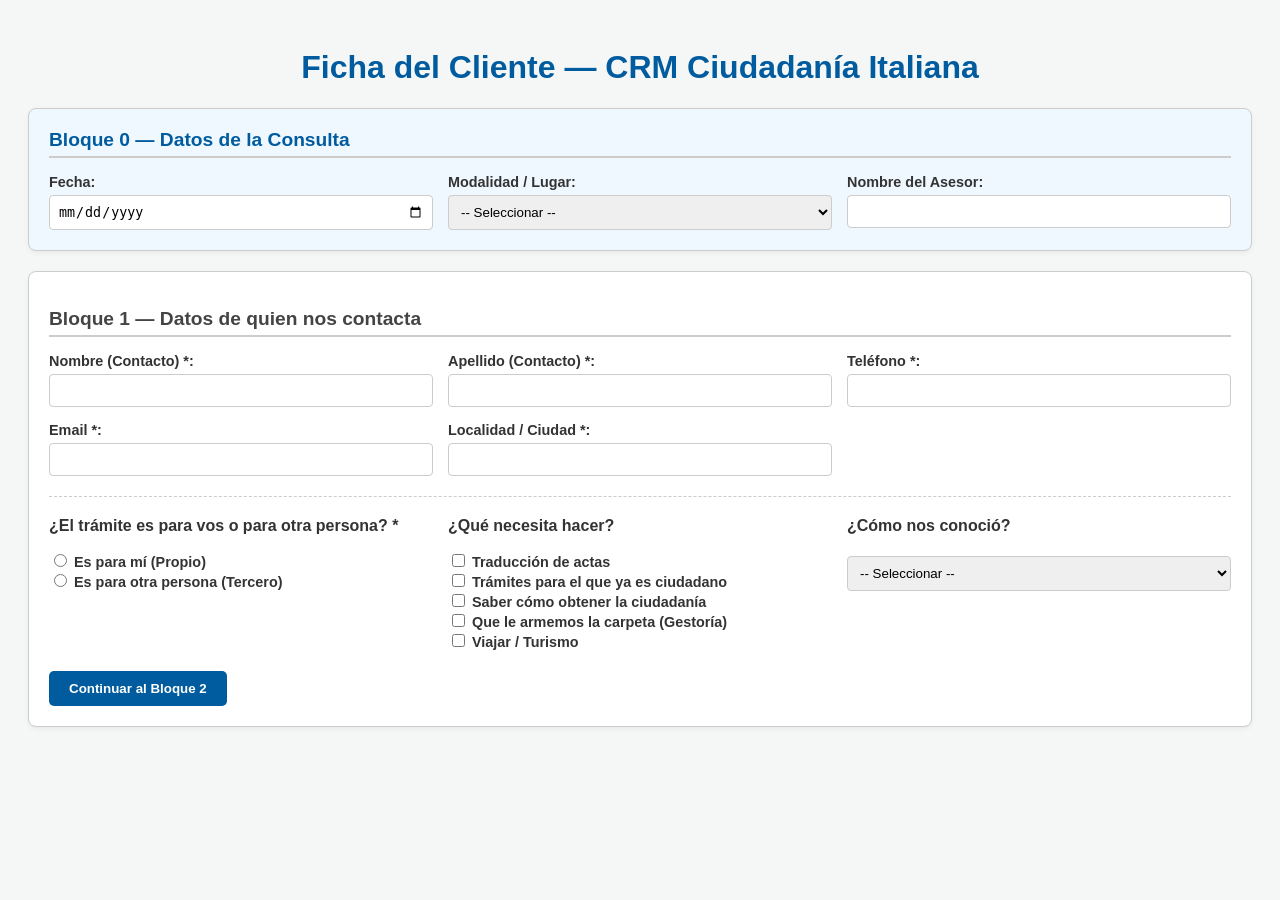
<file: index.html>
<!DOCTYPE html>
<html lang="es">
<head>
  <meta charset="UTF-8">
  <meta name="viewport" content="width=device-width, initial-scale=1.0">
  <title>Ficha del Cliente — CRM Ciudadanía Italiana</title>
  <link rel="stylesheet" href="styles.css">
</head>
<body>

  <!-- LISTA DESPLEGABLE DE PROVINCIAS ITALIANAS -->
  <datalist id="lista_provincias_it">
    <option value="AG — Agrigento"><option value="AL — Alessandria"><option value="AN — Ancona">
    <option value="AO — Aosta"><option value="AP — Ascoli Piceno"><option value="AQ — L'Aquila">
    <option value="AR — Arezzo"><option value="AT — Asti"><option value="AV — Avellino">
    <option value="BA — Bari"><option value="BG — Bergamo"><option value="BI — Biella">
    <option value="BL — Belluno"><option value="BN — Benevento"><option value="BO — Bologna">
    <option value="BR — Brindisi"><option value="BS — Brescia"><option value="BT — Barletta-Andria-Trani">
    <option value="BZ — Bolzano/Bozen"><option value="CA — Cagliari"><option value="CB — Campobasso">
    <option value="CE — Caserta"><option value="CH — Chieti"><option value="CL — Caltanissetta">
    <option value="CN — Cuneo"><option value="CO — Como"><option value="CR — Cremona">
    <option value="CS — Cosenza"><option value="CT — Catania"><option value="CZ — Catanzaro">
    <option value="EN — Enna"><option value="FC — Forlì-Cesena"><option value="FE — Ferrara">
    <option value="FG — Foggia"><option value="FI — Firenze"><option value="FM — Fermo">
    <option value="FR — Frosinone"><option value="GE — Genova"><option value="GO — Gorizia">
    <option value="GR — Grosseto"><option value="IM — Imperia"><option value="IS — Isernia">
    <option value="KR — Crotone"><option value="LC — Lecco"><option value="LE — Lecce">
    <option value="LI — Livorno"><option value="LO — Lodi"><option value="LT — Latina">
    <option value="LU — Lucca"><option value="MB — Monza e Brianza"><option value="MC — Macerata">
    <option value="ME — Messina"><option value="MI — Milano"><option value="MN — Mantova">
    <option value="MO — Modena"><option value="MS — Massa-Carrara"><option value="MT — Matera">
    <option value="NA — Napoli"><option value="NO — Novara"><option value="NU — Nuoro">
    <option value="OR — Oristano"><option value="PA — Palermo"><option value="PC — Piacenza">
    <option value="PD — Padova"><option value="PE — Pescara"><option value="PG — Perugia">
    <option value="PI — Pisa"><option value="PN — Pordenone"><option value="PO — Prato">
    <option value="PR — Parma"><option value="PT — Pistoia"><option value="PU — Pesaro e Urbino">
    <option value="PV — Pavia"><option value="PZ — Potenza"><option value="RA — Ravenna">
    <option value="RC — Reggio Calabria"><option value="RE — Reggio Emilia"><option value="RG — Ragusa">
    <option value="RI — Rieti"><option value="RM — Roma"><option value="RN — Rimini">
    <option value="RO — Rovigo"><option value="SA — Salerno"><option value="SI — Siena">
    <option value="SO — Sondrio"><option value="SP — La Spezia"><option value="SR — Siracusa">
    <option value="SS — Sassari"><option value="SU — Sud Sardegna"><option value="SV — Savona">
    <option value="TA — Taranto"><option value="TE — Teramo"><option value="TN — Trento">
    <option value="TO — Torino"><option value="TP — Trapani"><option value="TR — Terni">
    <option value="TS — Trieste"><option value="TV — Treviso"><option value="UD — Udine">
    <option value="VA — Varese"><option value="VB — Verbano-Cusio-Ossola"><option value="VC — Vercelli">
    <option value="VE — Venezia"><option value="VI — Vicenza"><option value="VR — Verona">
    <option value="VT — Viterbo"><option value="VV — Vibo Valentia">
  </datalist>

  <!-- LISTA DESPLEGABLE DE PAÍSES PARA DOMICILIOS Y NACIMIENTOS -->
  <datalist id="lista_paises">
    <option value="Argentina">
    <option value="Italia">
    <option value="España">
    <option value="Estados Unidos">
    <option value="Brasil">
    <option value="Chile">
    <option value="Uruguay">
    <option value="Paraguay">
    <option value="Bolivia">
    <option value="Perú">
    <option value="Colombia">
    <option value="Venezuela">
    <option value="Ecuador">
    <option value="México">
    <option value="Canadá">
    <option value="Reino Unido">
    <option value="Francia">
    <option value="Alemania">
    <option value="Suiza">
    <option value="Australia">
    <option value="Nueva Zelanda">
  </datalist>

  <h1>Ficha del Cliente — CRM Ciudadanía Italiana</h1>

  <!-- BLOQUE 0: ASESORÍA -->
  <section id="seccion-asesoria" class="bloque" style="background-color: #f0f8ff;">
    <h2 style="margin-top: 0; color: #005b9f;">Bloque 0 — Datos de la Consulta</h2>
    <div class="grid-3">
      <label>Fecha: <input type="date" name="fecha_asesoria"></label>
      <label>Modalidad / Lugar:
        <select name="modalidad_asesoria">
          <option value="">-- Seleccionar --</option>
          <option value="presencial_rosario">Presencial (Rosario)</option>
          <option value="videollamada">Videollamada</option>
          <option value="whatsapp">WhatsApp / Chat</option>
          <option value="telefonica">Llamada Telefónica</option>
          <option value="otro">Otro</option>
        </select>
      </label>
      <label>Nombre del Asesor: <input type="text" name="nombre_asesor"></label>
    </div>
  </section>

  <!-- BLOQUE 1: CONTACTO -->
  <section id="seccion-contacto" class="bloque">
    <h2>Bloque 1 — Datos de quien nos contacta</h2>
    <div class="grid-3">
      <label>Nombre (Contacto) *: <input type="text" name="contacto_nombre" class="req"></label>
      <label>Apellido (Contacto) *: <input type="text" name="contacto_apellido" class="req"></label>
      <label>Teléfono *: <input type="tel" name="contacto_telefono" class="req"></label>
      <label>Email *: <input type="email" name="contacto_email" class="req"></label>
      <label>Localidad / Ciudad *: <input type="text" name="contacto_localidad" class="req"></label>
    </div>

    <hr style="margin: 20px 0; border:0; border-top: 1px dashed var(--border-color);">

    <div class="grid-3">
      <div>
        <p style="margin-top: 0;"><strong>¿El trámite es para vos o para otra persona? *</strong></p>
        <div id="grupo_tramite_para">
            <label><input type="radio" name="tramite_para" class="req-radio" value="propio" onchange="mostrarOpcionesTercero(this.value)"> Es para mí (Propio)</label><br>
            <label><input type="radio" name="tramite_para" class="req-radio" value="tercero" onchange="mostrarOpcionesTercero(this.value)"> Es para otra persona (Tercero)</label>
        </div>

        <div id="opciones_tercero" class="hidden sub-bloque" style="margin-top: 15px;">
          <label>¿Qué sos de la persona que hará el trámite?
            <select name="relacion_tercero" onchange="mostrarOtroParentesco(this.value)">
              <option value="">-- Seleccionar --</option>
              <option value="padre_madre">Soy su Padre / Madre</option>
              <option value="hijo_a">Soy su Hijo/a (mayor de edad)</option>
              <option value="conyuge">Soy su Esposo/a o Pareja</option>
              <option value="no_familiar">Otro familiar o amigo</option>
            </select>
          </label>
          <div id="div_otro_parentesco" class="hidden" style="margin-top: 10px;">
            <input type="text" name="otro_parentesco" placeholder="Aclarar (Ej: Sobrino, Gestor...)">
          </div>
          <label style="margin-top: 10px; display: block;">Nombre de la persona interesada:<input type="text" id="titular_nombre_b1" style="background-color: #ffffe0;"></label>
          <label style="margin-top: 10px; display: block;">Apellido de la persona interesada:<input type="text" id="titular_apellido_b1" style="background-color: #ffffe0;"></label>
        </div>
      </div>

      <div>
        <p style="margin-top: 0;"><strong>¿Qué necesita hacer?</strong></p>
        <label><input type="checkbox" name="motivo_visita" value="traduccion"> Traducción de actas</label><br>
        <label><input type="checkbox" name="motivo_visita" value="atencion_ciudadano"> Trámites para el que ya es ciudadano</label><br>
        <label><input type="checkbox" name="motivo_visita" value="como_obtener"> Saber cómo obtener la ciudadanía</label><br>
        <label><input type="checkbox" name="motivo_visita" value="gestoria"> Que le armemos la carpeta (Gestoría)</label><br>
        <label><input type="checkbox" name="motivo_visita" value="turismo"> Viajar / Turismo</label>
      </div>

      <div>
        <p style="margin-top: 0;"><strong>¿Cómo nos conoció?</strong></p>
        <select name="como_conocio">
          <option value="">-- Seleccionar --</option>
          <option value="redes">Redes Sociales (Instagram, Facebook)</option>
          <option value="google">Búsqueda en Google</option>
          <option value="recomendacion">Me recomendó un conocido</option>
          <option value="otro">Otro</option>
        </select>
      </div>
    </div>
    <button type="button" class="btn" onclick="continuarDesde('contacto')">Continuar al Bloque 2</button>
  </section>

  <!-- BLOQUE 2: IDENTIFICACIÓN DE PERFIL Y MOTIVO -->
  <section id="seccion-perfil" class="bloque hidden">
    <h2>Bloque 2 — Situación de la Ciudadanía</h2>
    <div>
      <p><strong>¿La persona interesada ya tiene la ciudadanía italiana? *</strong></p>
      <div id="grupo_es_ciudadano">
          <label><input type="radio" name="es_ciudadano" class="req-radio" value="si" onchange="seleccionarPerfil('si')"> Sí, ya es ciudadano/a</label><br>
          <label><input type="radio" name="es_ciudadano" class="req-radio" value="no" onchange="seleccionarPerfil('no')"> No, quiere sacarla</label><br>
          <label><input type="radio" name="es_ciudadano" class="req-radio" value="no_sabe" onchange="seleccionarPerfil('no_sabe')"> No sabe / Quiere investigar su caso</label><br>
          <label><input type="radio" name="es_ciudadano" class="req-radio" value="en_tramite" onchange="seleccionarPerfil('en_tramite')"> Está en trámite (Ya presentó la carpeta)</label>
      </div>

      <div id="origen_ciudadania_div" class="hidden sub-bloque alerta">
        <div class="grid-2">
          <label>¿Cómo la obtuvo?
            <select name="origen_ciudadania" id="origen_ciudadania">
              <option value="">-- Seleccionar --</option>
              <option value="consulado">En Consulado</option>
              <option value="italia">En Italia</option>
              <option value="juicio">Por Juicio</option>
              <option value="matrimonio">Por Matrimonio</option>
              <option value="no_sabe">No sabe o recuerda</option>
            </select>
          </label>
          <label>¿En qué año se la dieron?: <input type="number" name="anio_obtencion" placeholder="Ej: 2015"></label>
          <label>¿Dónde hizo el trámite?: <input type="text" id="lugar_obtencion" name="lugar_obtencion" placeholder="Ej: Consulado Rosario, Comuna de Roma"></label>
          <label>¿Le llegan los sobres para votar de Italia a su casa?:
            <select name="recibe_boletas">
              <option value="">-- Seleccionar --</option>
              <option value="si">Sí, le llegan</option>
              <option value="no">No le llegan</option>
              <option value="no_sabe">No sabe / No recuerda</option>
            </select>
          </label>
        </div>

        <hr style="margin: 15px 0; border: 0; border-top: 1px dashed #ccc;">
        <div>
          <label><strong>¿Tiene cuenta en el Portal Fast It?</strong>
            <select name="fastit_cuenta" onchange="mostrarFastIt(this.value)" style="width: 40%; margin-left: 10px;">
              <option value="">-- Seleccionar --</option>
              <option value="si">Sí</option>
              <option value="no">No</option>
              <option value="no_sabe">No sabe</option>
            </select>
          </label>
          <div id="fastit_datos_div" class="hidden sub-bloque" style="margin-top: 10px;">
            <div class="grid-3">
              <label>Email de la cuenta: <input type="text" name="fastit_email" placeholder="Ej: nombre@mail.com"></label>
              <label>Usuario: <input type="text" name="fastit_usuario" placeholder="Usuario del portal"></label>
              <label>Contraseña: <input type="text" name="fastit_password" placeholder="Contraseña"></label>
            </div>
          </div>
        </div>
      </div>
    </div>
    <button type="button" class="btn" onclick="continuarDesde('perfil')">Continuar al Bloque 3</button>
  </section>

  <!-- BLOQUE 3: DATOS PERSONALES -->
  <section id="seccion-datos-personales" class="bloque hidden">
    <h2>Bloque 3 — Datos Personales y de sus Padres</h2>

    <div id="mensaje-titular" class="alerta" style="background-color: #eef; padding: 10px; margin-bottom: 15px; display: none;"></div>

    <div id="bloque_nombres_titular" class="hidden grid-2" style="margin-bottom: 15px;">
      <label>Nombre de la persona interesada *: <input type="text" id="titular_nombre" name="titular_nombre" class="req" style="background-color: #ffffe0;"></label>
      <label>Apellido de la persona interesada *: <input type="text" id="titular_apellido" name="titular_apellido" class="req" style="background-color: #ffffe0;"></label>
    </div>

    <div class="grid-3" style="margin-bottom: 15px;">
      <label>Género *:
        <select name="genero_solicitante" class="req">
          <option value="">--</option><option value="M">Masculino</option><option value="F">Femenino</option>
        </select>
      </label>
      <label>Fecha de nacimiento *: <input type="date" name="fecha_nacimiento" class="req"></label>
      <label>Nº de DNI: <input type="text" name="dni_titular" placeholder="Ej: 12345678"></label>
      <label>Profesión / De qué trabaja: <input type="text" name="profesion"></label>
      <label>Título de estudio: <input type="text" name="titulo_estudio" placeholder="Ej: Secundario completo, Licenciado/a"></label>
    </div>

    <div class="grid-3" style="margin-bottom: 15px;">
      <label>Ciudad de nacimiento *: <input type="text" name="ciudad_nacimiento" class="req"></label>
      <label>Provincia de nacimiento *: <input type="text" name="provincia_nacimiento" class="req"></label>
      <label>País de nacimiento *: <input list="lista_paises" name="pais_nacimiento" class="req"></label>
    </div>

    <div class="grid-3">
      <div style="grid-column: span 1;">
        <label>¿Cuántas nacionalidades tiene? (Incluyendo la italiana si corresponde) *:
          <select name="cantidad_nacionalidades" class="req" onchange="generarNacionalidades('solicitante', this.value)">
            <option value="1" selected>1</option>
            <option value="2">2</option>
            <option value="3">3</option>
            <option value="4">4 o más</option>
          </select>
        </label>
        <div id="contenedor-nacionalidades-solicitante" style="margin-top: 5px;">
          <input type="text" name="nacionalidad_solicitante_1" class="req" placeholder="Ej: Argentina, Italiana" oninput="checkNacionalidadItaliana('solicitante')">
        </div>
      </div>
    </div>

    <hr style="margin: 20px 0; border:0; border-top: 1px dashed var(--border-color);">
    <h4>Datos de los Padres de la persona</h4>

    <details style="margin-bottom: 15px; padding: 10px; background-color: #f9f9f9; border-left: 4px solid var(--primary-color);">
      <summary style="cursor: pointer; font-weight: bold; color: var(--primary-color); outline: none;">📖 Guía rápida: Tipos de vínculo (Click para ver)</summary>
      <div style="margin-top: 10px; font-size: 0.85rem; line-height: 1.5; color: #333;">
        <p><strong>1. De sangre (biológico):</strong> Hijo nacido directamente de los padres.</p>
        <p><strong>2. Adoptivo:</strong> Se formalizó por un juez (Adopción plena o simple).</p>
        <p><strong>3. Tratamiento de fertilidad:</strong> Hubo ayuda médica (Inseminación artificial, FIV).</p>
        <p><strong>4. Vientre subrogado:</strong> Una mujer llevó el embarazo para otra persona o pareja.</p>
        <p><strong>5. Reconocido legalmente:</strong> Uno de los padres lo anotó / le dio el apellido tiempo después de nacer.</p>
      </div>
    </details>

    <div class="grid-2" style="margin-bottom: 15px;">
      <!-- Bloque Padre -->
      <div class="sub-bloque" style="margin-top:0;">
        <h5 style="margin-top: 0;">Datos del Padre</h5>
        <div class="grid-2">
            <label>Nombre del Padre: <input type="text" name="padre_nombre"></label>
            <label>Apellido del Padre: <input type="text" name="padre_apellido"></label>
        </div><br>

        <label>¿Cómo es el vínculo? *:
          <select name="filiacion_padre" class="req" onchange="mostrarAclaracionFiliacion('padre', this.value)">
            <option value="">-- Seleccionar --</option>
            <option value="biologico">1. De sangre (Biológico)</option>
            <option value="adoptivo">2. Adoptivo</option>
            <option value="reproduccion_asistida">3. Tratamiento de fertilidad (FIV)</option>
            <option value="gestacion_sustitucion">4. Vientre subrogado</option>
            <option value="reconocimiento">5. Reconocido tiempo después</option>
            <option value="otro">Otro (Aclarar)</option>
          </select>
        </label>
        <div id="div_filiacion_padre_otro" class="hidden" style="margin-top: 5px;">
          <input type="text" name="filiacion_padre_otro_texto" placeholder="Aclarar...">
        </div>
        <br>

        <div style="margin-bottom: 15px; padding-bottom: 10px; border-bottom: 1px dashed #ccc;">
          <label>¿Está vivo?
            <select id="padre_vivo" onchange="checkNacionalidadItaliana('padre')" style="width: 50%;">
              <option value="">--</option><option value="si">Sí</option><option value="no">No</option>
            </select>
          </label>
        </div>

        <label>¿Cuántas nacionalidades tiene? (Incluyendo la italiana):
          <select name="padre_cant_nac" onchange="generarNacionalidades('padre', this.value)">
            <option value="1" selected>1</option><option value="2">2</option><option value="3">3</option>
          </select>
        </label>
        <div id="contenedor-nacionalidades-padre" style="margin-top: 5px;">
          <input type="text" name="nacionalidad_padre_1" placeholder="Ej: Argentina, Italiana" oninput="checkNacionalidadItaliana('padre')">
        </div>

        <div id="docs_padre_container" class="hidden"></div>
      </div>

      <!-- Bloque Madre -->
      <div class="sub-bloque" style="margin-top:0;">
        <h5 style="margin-top: 0;">Datos de la Madre</h5>
        <div class="grid-2">
            <label>Nombre de la Madre: <input type="text" name="madre_nombre"></label>
            <label>Apellido de la Madre: <input type="text" name="madre_apellido"></label>
        </div><br>

        <label>¿Cómo es el vínculo? *:
          <select name="filiacion_madre" class="req" onchange="mostrarAclaracionFiliacion('madre', this.value)">
            <option value="">-- Seleccionar --</option>
            <option value="biologico">1. De sangre (Biológica)</option>
            <option value="adoptivo">2. Adoptiva</option>
            <option value="reproduccion_asistida">3. Tratamiento de fertilidad (FIV)</option>
            <option value="gestacion_sustitucion">4. Vientre subrogado</option>
            <option value="reconocimiento">5. Reconocida tiempo después</option>
            <option value="otro">Otro (Aclarar)</option>
          </select>
        </label>
        <div id="div_filiacion_madre_otro" class="hidden" style="margin-top: 5px;">
          <input type="text" name="filiacion_madre_otro_texto" placeholder="Aclarar...">
        </div>
        <br>

        <div style="margin-bottom: 15px; padding-bottom: 10px; border-bottom: 1px dashed #ccc;">
          <label>¿Está viva?
            <select id="madre_vivo" onchange="checkNacionalidadItaliana('madre')" style="width: 50%;">
              <option value="">--</option><option value="si">Sí</option><option value="no">No</option>
            </select>
          </label>
        </div>

        <label>¿Cuántas nacionalidades tiene? (Incluyendo la italiana):
          <select name="madre_cant_nac" onchange="generarNacionalidades('madre', this.value)">
            <option value="1" selected>1</option><option value="2">2</option><option value="3">3</option>
          </select>
        </label>
        <div id="contenedor-nacionalidades-madre" style="margin-top: 5px;">
          <input type="text" name="nacionalidad_madre_1" placeholder="Ej: Argentina, Italiana" oninput="checkNacionalidadItaliana('madre')">
        </div>

        <div id="docs_madre_container" class="hidden"></div>
      </div>

      <label style="grid-column: span 2; border-top: 1px dashed #ccc; padding-top: 10px;">
        ¿Los padres estaban casados cuando nació la persona?
        <select name="padres_casados" style="width: 50%;">
          <option value="">-- Seleccionar --</option>
          <option value="si">Sí, estaban casados</option>
          <option value="no">No, no estaban casados</option>
        </select>
      </label>
    </div>
    <hr style="margin: 20px 0; border:0; border-top: 1px dashed var(--border-color);">
    <h4>Domicilio actual</h4>
    <div class="grid-3">
      <label>Calle *: <input type="text" name="domicilio_calle" class="req"></label>
      <label>Número *: <input type="text" name="domicilio_numero" class="req"></label>
      <label>Localidad / Ciudad *: <input type="text" name="domicilio_localidad" class="req"></label>
      <label>Código Postal: <input type="text" name="domicilio_cp"></label>
      <label>Piso / Depto (opcional): <input type="text" name="domicilio_piso_depto"></label>
    </div>

    <button type="button" class="btn" onclick="continuarDesde('datos-personales')">Continuar al Bloque 4</button>
  </section>

  <!-- BLOQUE 5: ESTADO CIVIL -->
  <section id="seccion-estado-civil" class="bloque hidden">
    <h2>Bloque 5 — Estado Civil y Casamientos</h2>
    <div class="grid-2">
      <label>Estado civil actual *:
        <select name="estado_civil" id="select_estado_civil" class="req" onchange="mostrarEstadoCivil()">
          <option value="">-- Seleccionar --</option>
          <option value="soltero">Soltero/a</option>
          <option value="casado">Casado/a</option>
          <option value="divorciado">Divorciado/a</option>
          <option value="viudo">Viudo/a</option>
          <option value="union_civil">Unido/a civilmente (con persona del mismo sexo)</option>
        </select>
      </label>

      <div id="div-nupcias" class="hidden">
        <label>¿Cuántas veces se casó?:
          <select name="cantidad_nupcias" id="select_cantidad_nupcias" onchange="generarMatrimonios()">
            <option value="0">-- Seleccionar --</option>
            <option value="1">1 vez</option>
            <option value="2">2 veces</option>
            <option value="3">3 veces</option>
            <option value="4">4 o más veces</option>
          </select>
        </label>
      </div>
    </div>

    <div id="contenedor-matrimonios" class="hidden" style="margin-top: 20px;">
      <div id="lista-matrimonios-dinamicos"></div>
    </div>
    <button type="button" class="btn" onclick="continuarDesde('estado-civil')">Continuar al siguiente paso</button>
  </section>

  <!-- BLOQUE 6: HIJOS -->
  <section id="seccion-hijos" class="bloque hidden">
    <h2>Bloque 6 — Hijos</h2>

    <div style="margin-bottom: 15px;">
      <label>¿Tiene hijos?
        <select id="tiene_hijos" onchange="toggleHijos(this.value)" style="width: 50%;">
          <option value="">-- Seleccionar --</option>
          <option value="menores">Sí, (sólo menores de 18 años)</option>
          <option value="mayores">Sí, (sólo mayores de 18 años)</option>
          <option value="ambos">Sí, (menores y mayores)</option>
          <option value="no">No tengo hijos</option>
        </select>
      </label>
    </div>

    <div id="bloque-hijos" class="hidden sub-bloque">
      <details style="margin-bottom: 15px; padding: 10px; background-color: #f9f9f9; border-left: 4px solid var(--primary-color);">
        <summary style="cursor: pointer; font-weight: bold; color: var(--primary-color); outline: none;">📖 Guía rápida: Tipos de vínculo (Click para ver)</summary>
        <div style="margin-top: 10px; font-size: 0.85rem; line-height: 1.5; color: #333;">
          <p><strong>1. De sangre (biológico):</strong> Hijo nacido directamente de los padres.</p>
          <p><strong>2. Adoptivo:</strong> Se formalizó por un juez.</p>
          <p><strong>3. Tratamiento de fertilidad (TRHA):</strong> Hubo ayuda médica.</p>
          <p><strong>4. Vientre subrogado:</strong> Gestación por otra persona.</p>
          <p><strong>5. Reconocido legalmente:</strong> Lo anotaron tiempo después de nacer.</p>
        </div>
      </details>

      <label>¿Cuántos hijos tiene?:
        <input type="number" id="cant_hijos" value="0" min="0" onchange="generarHijos(this.value)" style="width: 50%;">
      </label>

      <div id="lista-hijos" style="margin-top: 15px;"></div>
    </div>
    <button type="button" class="btn" onclick="continuarDesde('hijos')">Continuar al siguiente paso</button>
  </section>

  <!-- BLOQUE 7: DOCUMENTACIÓN ITALIANA -->
  <section id="seccion-documentacion" class="bloque hidden">
    <h2>Bloque 7 — Documentos Italianos (Si ya tiene)</h2>
    <div id="docs_solicitante_container"></div>
    <button type="button" class="btn" onclick="continuarDesde('documentacion')">Continuar al siguiente paso</button>
  </section>

  <!-- BLOQUE 8: ANTEPASADO ITALIANO -->
  <section id="seccion-antepasado" class="bloque hidden">
    <h2>Bloque Específico — El Antepasado Italiano (AVO / Familiar que emigró)</h2>
    <p style="font-size: 0.9em; color: #555;"><em>Nota: Completar siempre para nuestra base de datos, sin importar si el trámite ya está finalizado o en curso.</em></p>

    <div style="margin-bottom: 20px; padding: 15px; background-color: #fff3e0; border: 1px dashed #f57c00; border-radius: 5px;">
      <label style="cursor: pointer; color: #d84315; font-weight: bold;">
        <input type="checkbox" id="avo_no_sabe" onchange="toggleAvoNoSabe(this.checked)">
        No tengo los datos del italiano original (Necesito servicio de búsqueda de actas)
      </label>
    </div>

    <div id="campos_avo">
      <div class="grid-3">
        <label style="grid-column: span 3;">¿Qué era tuyo el italiano original?:
          <select id="relacion_avo" name="relacion_avo" onchange="generarLineaGenealogica(this.value)" style="width: 50%;">
            <option value="">-- Seleccionar --</option>
            <option value="hijo">Era mi Padre / Madre</option>
            <option value="nieto">Era mi Abuelo /a</option>
            <option value="bisnieto">Era mi Bisabuelo /a</option>
            <option value="tataranieto">Era mi Tatarabuelo /a</option>
            <option value="chozno">Era mi Chozno /a</option>
          </select>
        </label>

        <label>Nombre del Italiano: <input type="text" name="avo_nombre"></label>
        <label>Apellido del Italiano: <input type="text" name="avo_apellido"></label>
        <label>Género:
          <select name="avo_genero">
            <option value="">--</option><option value="M">Masculino</option><option value="F">Femenino</option>
          </select>
        </label>

        <label style="grid-column: span 2;">¿En qué Comune (pueblo/ciudad) de Italia nació? (Escribí para buscar):
          <div style="position: relative;">
            <input type="text" id="avo_comune" name="avo_comune" placeholder="Ej: Treia" autocomplete="off" onkeyup="buscarComuna(this.value)" onfocus="buscarComuna(this.value)" onblur="setTimeout(() => document.getElementById('sugerencias_comunas').classList.add('hidden'), 200)">
            <div id="sugerencias_comunas" class="hidden" style="position: absolute; background: white; border: 1px solid #ccc; width: 100%; max-height: 200px; overflow-y: auto; z-index: 1000; box-shadow: 0 4px 6px rgba(0,0,0,0.1);"></div>
          </div>
        </label>
        <label>Provincia italiana:
          <input type="text" id="avo_provincia" name="avo_provincia" placeholder="Ej: MC — Macerata" list="lista_provincias_it">
        </label>

        <label>Fecha de nacimiento: <input type="text" name="avo_fecha_nacimiento" placeholder="Ej: 15/04/1890 o aprox 1890"></label>
        <label>Fecha que emigró de Italia: <input type="text" name="avo_fecha_emigracion" placeholder="Ej: 1910"></label>
        <label>¿Se naturalizó Argentino? (Renunció a ser italiano):
          <select name="avo_naturalizado" onchange="mostrarNaturalizacion(this.value)">
            <option value="">--</option><option value="si">Sí, se naturalizó</option><option value="no">No</option><option value="no_sabe">No sabe</option>
          </select>
        </label>
      </div>

      <div id="bloque-naturalizacion" class="hidden sub-bloque grid-2">
        <label>Fecha exacta en que se naturalizó: <input type="text" name="avo_fecha_naturalizacion" placeholder="Ej: 20/05/1925"></label>
        <label>¿Tuvo a su hijo ANTES de naturalizarse?:
          <select name="avo_hijos_antes_naturalizacion">
            <option value="">--</option><option value="si">Sí</option><option value="no">No</option><option value="no_sabe">No sabe</option>
          </select>
        </label>
      </div>
    </div>
    <button type="button" class="btn" onclick="continuarDesde('antepasado')">Continuar al siguiente paso</button>
  </section>

  <!-- BLOQUE 9: LÍNEA GENEALÓGICA Y ÁRBOL -->
  <section id="seccion-genealogia" class="bloque hidden">
    <h2>Bloque Específico — Árbol Genealógico Familiar</h2>

    <div style="margin-bottom: 20px;">
      <h4 style="margin: 0 0 10px 0;">Filtro Ley nueva (2025)</h4>
      <label>¿Ya tenés un turno en el Consulado o el Juicio iniciado ANTES del 27 de marzo de 2025?
        <select name="turno_previo_2025" onchange="mostrarPreguntasNuevaLey(this.value)" style="width: 50%;">
          <option value="">-- Seleccionar --</option>
          <option value="si">Sí (Zafa de la ley nueva)</option>
          <option value="no">No</option>
        </select>
      </label>

      <div id="preguntas_nueva_ley" class="hidden sub-bloque grid-1">
        <label>¿Tu papá, mamá o algún abuelo/a tenía <strong>SÓLO</strong> la ciudadanía italiana cuando vos naciste? (Es decir, que no eran argentinos también)
          <select name="ancestro_exclusivo" style="width: 50%;">
            <option value="">-- Seleccionar --</option><option value="si">Sí</option><option value="no">No / No sabe</option>
          </select>
        </label>
        <label>¿Tu papá o mamá vivió legalmente en Italia por al menos 2 años seguidos <strong>DESPUÉS</strong> de ser ciudadanos y <strong>ANTES</strong> de que vos nazcas?
          <select name="residencia_2_anios" style="width: 50%;">
            <option value="">-- Seleccionar --</option><option value="si">Sí</option><option value="no">No / No sabe</option>
          </select>
        </label>
      </div>
    </div>

    <hr style="border: 0; border-top: 2px dashed #005b9f; margin: 30px 0;">

    <div id="lista-generaciones"></div>

    <button type="button" class="btn" onclick="continuarDesde('genealogia')">Continuar al siguiente paso</button>
  </section>

  <!-- BLOQUE 10: AIRE -->
  <section id="seccion-aire" class="bloque hidden">
    <h2>Bloque Específico — Registro AIRE y Domicilios desde que es ciudadano/a italiano/a</h2>
    <p style="font-size: 0.9em; color: #555;">Registrá todos los domicilios en orden cronológico <strong>desde el momento en que es ciudadano/a italiano/a.</strong></p>

    <label>Registro AIRE actual:
      <select name="aire_estado" style="width: 50%;">
        <option value="">--</option>
        <option value="si">Sí, está inscripto</option>
        <option value="no">No está inscripto</option>
        <option value="en_tramite">El alta está en trámite</option>
        <option value="no_sabe">No sabe / No recuerda</option>
      </select>
    </label><br><br>

    <h4 style="margin: 15px 0 8px 0;">Domicilios desde que es ciudadano/a italiano/a</h4>
    <div id="lista-domicilios"></div>
    <button type="button" class="btn btn-outline" onclick="agregarDomicilio()">+ Agregar domicilio</button>

    <hr style="margin: 25px 0; border:0; border-top: 1px dashed var(--border-color);">
    <h4 style="margin-bottom: 10px;">¿Qué actas desea transcribir en Italia?</h4>
    <div class="sub-bloque">
      <div style="margin-bottom: 12px;">
        <label style="font-weight: normal; display: block; margin-bottom: 6px;"><input type="checkbox" name="acta_matrimonio"> Acta de matrimonio</label>
        <label style="font-weight: normal; display: block; margin-bottom: 6px;"><input type="checkbox" name="acta_divorcio"> Sentencia de divorcio</label>
        <label style="font-weight: normal; display: block; margin-bottom: 6px;"><input type="checkbox" name="acta_adopcion"> Sentencia de adopción</label>
        <label style="font-weight: normal; display: block; margin-bottom: 6px;"><input type="checkbox" name="acta_muerte"> Acta de defunción</label>
        <label id="fila_acta_union_civil" style="font-weight: normal; display: none; margin-bottom: 6px;"><input type="checkbox" name="acta_union_civil"> Unión civil con persona del mismo sexo</label>
        <label style="font-weight: normal; display: block; margin-bottom: 6px;">
          <input type="checkbox" name="acta_nacimiento_hijos" onchange="mostrarHijosActa(this.checked)"> Acta/s de nacimiento de hijo/s menor/es
        </label>
        <div id="div_nombres_hijos_acta" class="hidden" style="margin-top: 6px; margin-left: 22px;">
          <input type="text" name="acta_nacimiento_nombres_hijos" placeholder="Indicar nombre/s del hijo/s" style="width: 60%;">
        </div>
      </div>
      <label>¿En qué Comuna italiana desea transcribirlas?:
        <input type="text" name="acta_comuna_italiana" placeholder="Ej: Potenza Picena" style="width: 50%; margin-top: 5px;">
      </label>
    </div>

    <button type="button" class="btn" onclick="continuarDesde('aire')" style="display:block; margin-top: 20px;">Continuar al siguiente paso</button>
  </section>

  <!-- BLOQUE 11: TRÁMITE ACTUAL -->
  <section id="seccion-tramite" class="bloque hidden">
    <h2>Bloque Específico — Trámite en Curso (Si ya presentó algo)</h2>
    <div class="grid-2">
      <label>¿Dónde presentó los papeles?:
        <select name="lugar_tramite" onchange="mostrarDetallesJuicio(this.value)">
           <option value="">-- Seleccionar --</option>
           <option value="consulado">En el Consulado (Argentina u otro país)</option>
           <option value="comuna">En una Comuna en Italia</option>
           <option value="judicial_materna">Por Juicio (Línea Materna)</option>
           <option value="judicial_falta_turnos">Por Juicio (Falta de turnos)</option>
        </select>
      </label>
      <label>¿Qué fecha los presentó o inició?: <input type="date" name="fecha_presentacion"></label>
      <label>Nº de Protocolo / Ticket: <input type="text" name="nro_protocolo"></label>
      <label>¿En qué estado está el trámite hoy?: <input type="text" name="estado_tramite"></label>
    </div>

    <div id="detalles_juicio" class="hidden sub-bloque" style="margin-top: 15px; border-left: 4px solid #9c27b0; background-color: #f3e5f5;">
      <h4 style="margin-top: 0; color: #6a1b9a;">Datos del Juicio</h4>
      <div class="grid-2">
        <label>Tribunal / Juzgado: <input type="text" name="juicio_tribunal" placeholder="Ej: Tribunale di Roma"></label>
        <label>Nº de Expediente Judicial: <input type="text" name="juicio_nro_expediente" placeholder="Ej: RG 1234/2024"></label>
        <label>Abogado / Estudio interviniente: <input type="text" name="juicio_abogado" placeholder="Nombre del abogado o estudio"></label>
        <label>Fecha de inicio del juicio: <input type="date" name="juicio_fecha_inicio"></label>
        <label style="grid-column: span 2;">Observaciones del juicio: <input type="text" name="juicio_observaciones" placeholder="Detalles relevantes del expediente"></label>
      </div>
    </div>

    <button type="button" class="btn" onclick="continuarDesde('tramite')">Continuar al siguiente paso</button>
  </section>

  <!-- GUARDAR Y FINALIZAR -->
  <section id="seccion-guardar" class="bloque hidden" style="background-color: #e6f7ff; border-color: var(--primary-color);">
    <input type="hidden" name="tipo_ciudadania_inferido" id="tipo_ciudadania_inferido">
    <h2 style="margin-top: 0;">Finalizar Ficha</h2>
    <label style="display: block; margin-bottom: 15px;">Notas / Observaciones del asesor:
      <textarea name="notas_asesor" rows="4" style="width: 100%; margin-top: 5px; padding: 8px; border: 1px solid var(--border-color); border-radius: 4px; box-sizing: border-box; font-family: Arial, sans-serif; font-size: 0.9rem; resize: vertical;" placeholder="Anotá acá cualquier detalle relevante que no entre en los campos anteriores..."></textarea>
    </label>
    <p>Al hacer click, el sistema evaluará todas las normativas y armará el informe final.</p>
    <button type="button" class="btn" onclick="guardarFicha()">Evaluar caso y Generar Informe</button>
  </section>

  <!-- RESULTADO -->
  <section id="seccion-resultado" class="bloque hidden" style="border: 2px solid green;">
    <h2 style="margin-top: 0;">Informe Automático y Análisis Legal</h2>
    <div id="resultado-contenido"></div>
  </section>

  <script src="script.js"></script>
</body>
</html>
</file>
<file: styles.css>
/* ==========================================
   VARIABLES CSS Y COLORES
   ========================================== */
:root {
  --primary-color: #005b9f;
  --bg-color: #f4f7f6;
  --border-color: #ccc;
}

/* ==========================================
   ESTILOS BASE
   ========================================== */
body {
  font-family: Arial, sans-serif;
  background-color: var(--bg-color);
  color: #333;
  padding: 20px;
}

h1 { 
  text-align: center; 
  color: var(--primary-color); 
}

h2 { 
  font-size: 1.2rem; 
  color: #444; 
  border-bottom: 2px solid var(--border-color); 
  padding-bottom: 5px; 
}

h4 { margin-bottom: 10px; }

/* ==========================================
   LAYOUTS Y GRILLAS
   ========================================== */
.bloque {
  background: white;
  border: 1px solid var(--border-color);
  border-radius: 8px;
  margin-bottom: 20px;
  padding: 20px;
  box-shadow: 0 2px 5px rgba(0,0,0,0.05);
}

.sub-bloque {
  background-color: #f9f9f9;
  padding: 15px;
  border: 1px dashed var(--border-color);
  margin-top: 15px;
  border-radius: 5px;
}

.grid-3 { 
  display: grid; 
  grid-template-columns: repeat(3, 1fr); 
  gap: 15px; 
}

.grid-2 { 
  display: grid; 
  grid-template-columns: repeat(2, 1fr); 
  gap: 15px; 
}

.grid-1 { 
  display: grid; 
  grid-template-columns: 1fr; 
  gap: 15px; 
}

/* ==========================================
   ELEMENTOS DE FORMULARIO
   ========================================== */
label { 
  font-weight: bold; 
  font-size: 0.9rem; 
}

input[type="text"], 
input[type="number"], 
input[type="date"], 
input[type="tel"], 
input[type="email"], 
select {
  width: 100%; 
  padding: 8px; 
  margin-top: 5px; 
  border: 1px solid var(--border-color); 
  border-radius: 4px; 
  box-sizing: border-box;
}

/* ==========================================
   BOTONES
   ========================================== */
.btn {
  margin-top: 20px; 
  padding: 10px 20px; 
  background-color: var(--primary-color);
  color: white; 
  border: none; 
  border-radius: 5px; 
  cursor: pointer; 
  font-weight: bold;
}

.btn:hover { 
  background-color: #00447a; 
}

.btn-outline {
  background: transparent; 
  border: 1px solid var(--primary-color); 
  color: var(--primary-color);
}

/* ==========================================
   UTILIDADES
   ========================================== */
.hidden { 
  display: none !important; 
}

.alerta { 
  border-left: 4px solid #005b9f; 
  padding-left: 10px; 
}

.alerta-roja { 
  border-color: #d32f2f; 
  background-color: #ffebee; 
}

/* ==========================================
   VALIDACIONES
   ========================================== */
.input-error { 
  border: 2px solid #d32f2f !important; 
  background-color: #fff8f8 !important; 
}

.radio-group-error { 
  border: 2px solid #d32f2f !important; 
  padding: 5px; 
  border-radius: 4px; 
  background-color: #fff8f8; 
}

/* ==========================================
   ÁRBOL GENEALÓGICO
   ========================================== */
.arbol-nodo {
  border: 2px solid var(--primary-color);
  border-radius: 8px;
  padding: 15px;
  background: white;
  position: relative;
  width: 100%;
  box-sizing: border-box;
  box-shadow: 0 4px 8px rgba(0,0,0,0.05);
}

.arbol-conector {
  width: 4px;
  height: 35px;
  background-color: var(--primary-color);
  margin: 0 auto;
}

.arbol-header {
  background-color: #eef;
  padding: 10px;
  margin: -15px -15px 15px -15px;
  border-top-left-radius: 6px;
  border-top-right-radius: 6px;
  border-bottom: 1px solid var(--primary-color);
  font-weight: bold;
  color: var(--primary-color);
  text-align: center;
}
</file>
